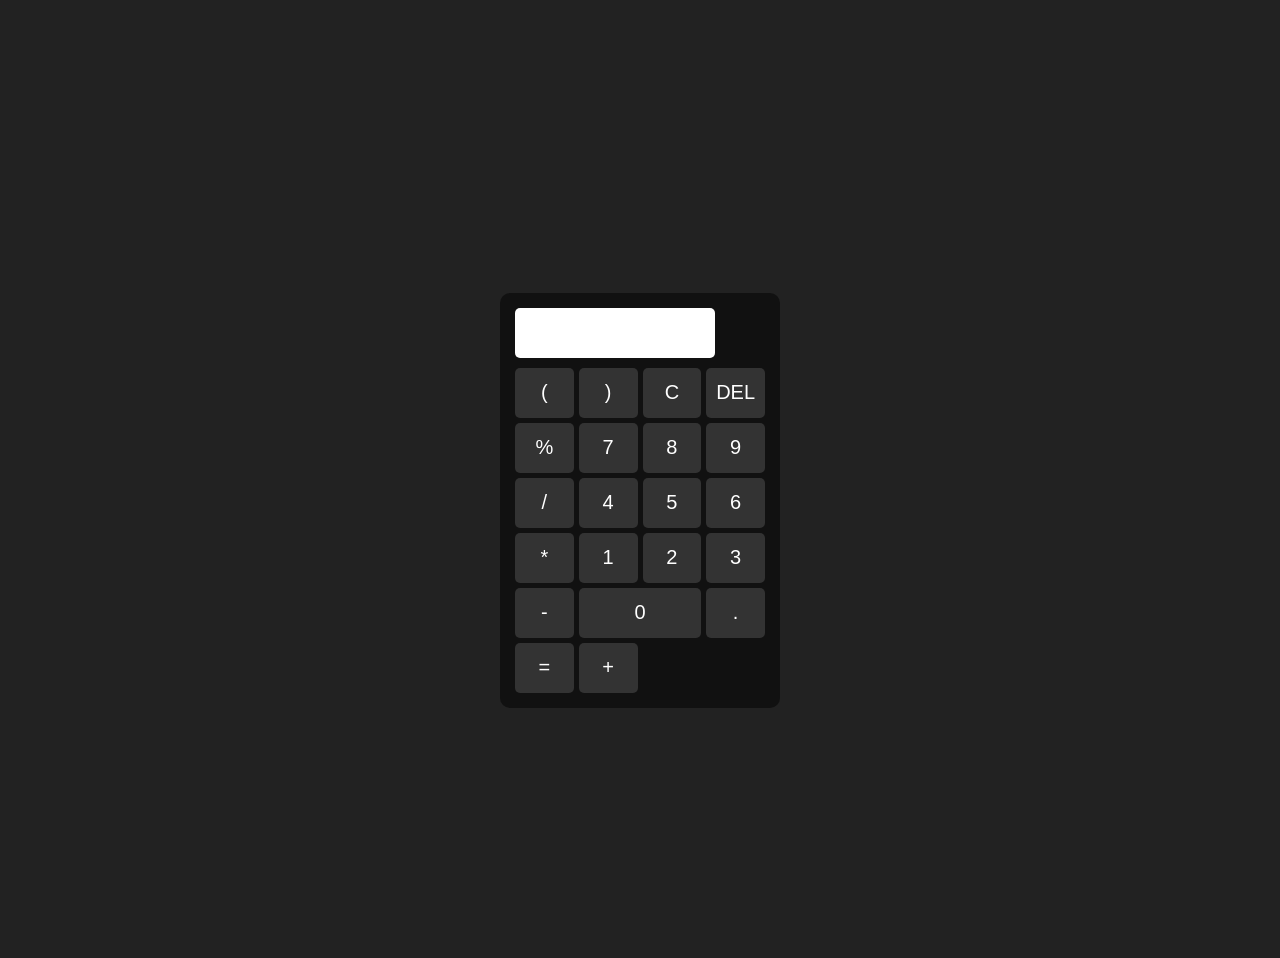
<file: index.html>
<!DOCTYPE html>
<html>
    <head>
    <title> calculator</title>
    <link rel="stylesheet" href="calc.css"
    </head>
<body>
    <div class="calculator">
<input type="text" id="display" readonly>
    <div class="buttons">
        <button onclick="appendValue('(')">(</button>
        <button onclick="appendValue(')')">)</button>
        <button onclick="clearDisplay()">C</button>
       <button onclick="deletelast()">DEL</button> 

  <button onclick="appendValue('%')">%</button>     
<button onclick="appendValue('7')">7</button>
<button onclick="appendValue('8')">8</button>
<button onclick="appendValue('9')">9</button>
<button onclick="appendValue('/')">/</button>

<button onclick="appendValue('4')">4</button>
<button onclick="appendValue('5')">5</button>
<button onclick="appendValue('6')">6</button>
<button onclick="appendValue('*')">*</button>

<button onclick="appendValue('1')">1</button>
<button onclick="appendValue('2')">2</button>
<button onclick="appendValue('3')">3</button>
<button onclick="appendValue('-')">-</button>


<button onclick="appendValue('0')">0</button>
<button onclick="appendValue('.')">.</button>
<button onclick="calculator()">=</button>
<button onclick="appendValue('+')">+</button>

    </div>
    </div>
    <script src="calc.js"></script>


</body>







</html>
</file>
<file: calc.css>
body {
    display: flex;
    justify-content: center;
    margin-top: 50px;
    font-family: arial,sans-serif;
    background: #222;
    height: 100vh;
    align-items: center;
}
.calculator{
    width: 250px;
    background: #111;
    padding: 15px;
    border-radius: 10px;
}
#display {
    width: 200px;
    height: 50px;
    font-size: 32px;
    margin-bottom: 10px;
    text-align: right;
    padding: 10px;
    box-sizing: border-box;
    border: none;
    border-radius: 5px;
    overflow: auto;
    white-space: nowrap;

} 
.buttons{
    display: grid;
    grid-template-columns: repeat(4, 1fr);
    gap: 5px;

}
button {
    height: 50px;
    font-size: 20px;
    cursor: pointer;
border: none;
border-radius: 5px;
background-color: #333;
color: white;

}
button[onclick*="'0'"] { 
    grid-column: span 2;

}
</file>
